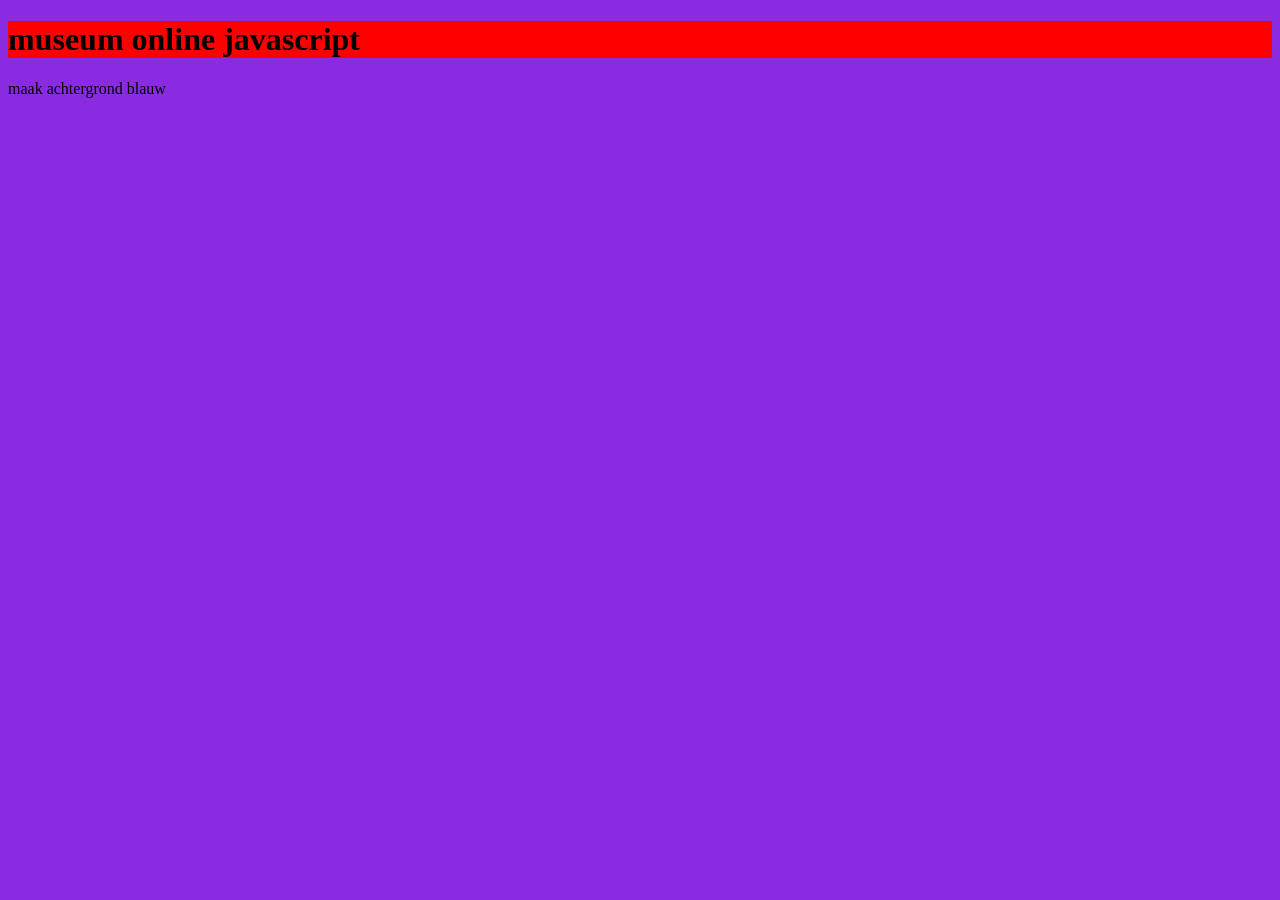
<file: F1M2JS/web/les1-background-color/index.html>
<!DOCTYPE html>
<html lang="en">
<head>
    <meta charset="UTF-8">
    <meta http-equiv="X-UA-Compatible" content="IE=edge">
    <meta name="viewport" content="width=device-width, initial-scale=1.0">
    <title>f1m2js</title>
    <link rel="stylesheet" href="style.css">
</head>
<body>
    <h1 id="kopje">museum online javascript</h1>
    <p id="mkBlauw">maak achtergrond blauw</p>

    <script>
        const kopje = document.getElementById("kopje");
        const mkBlauw = document.getElementById("mkBlauw")

        kopje.style.backgroundColor = "red";

        kopje.addEventListener("click",voeruitKopje);
        mkBlauw.addEventListener("click",voeruitBlauw);

        function voeruitKopje()
        {
            kopje.style.backgroundColor = "yellow";
            kopje.style.color = "black";
        }

        function voeruitBlauw()
        {
            document.body.style.backgroundColor = "blue";
            document.body.style.color = "white";
            kopje.style.backgroundColor = "white";
            kopje.style.color = "black";
        }
    </script>
</body>
</html>
</file>
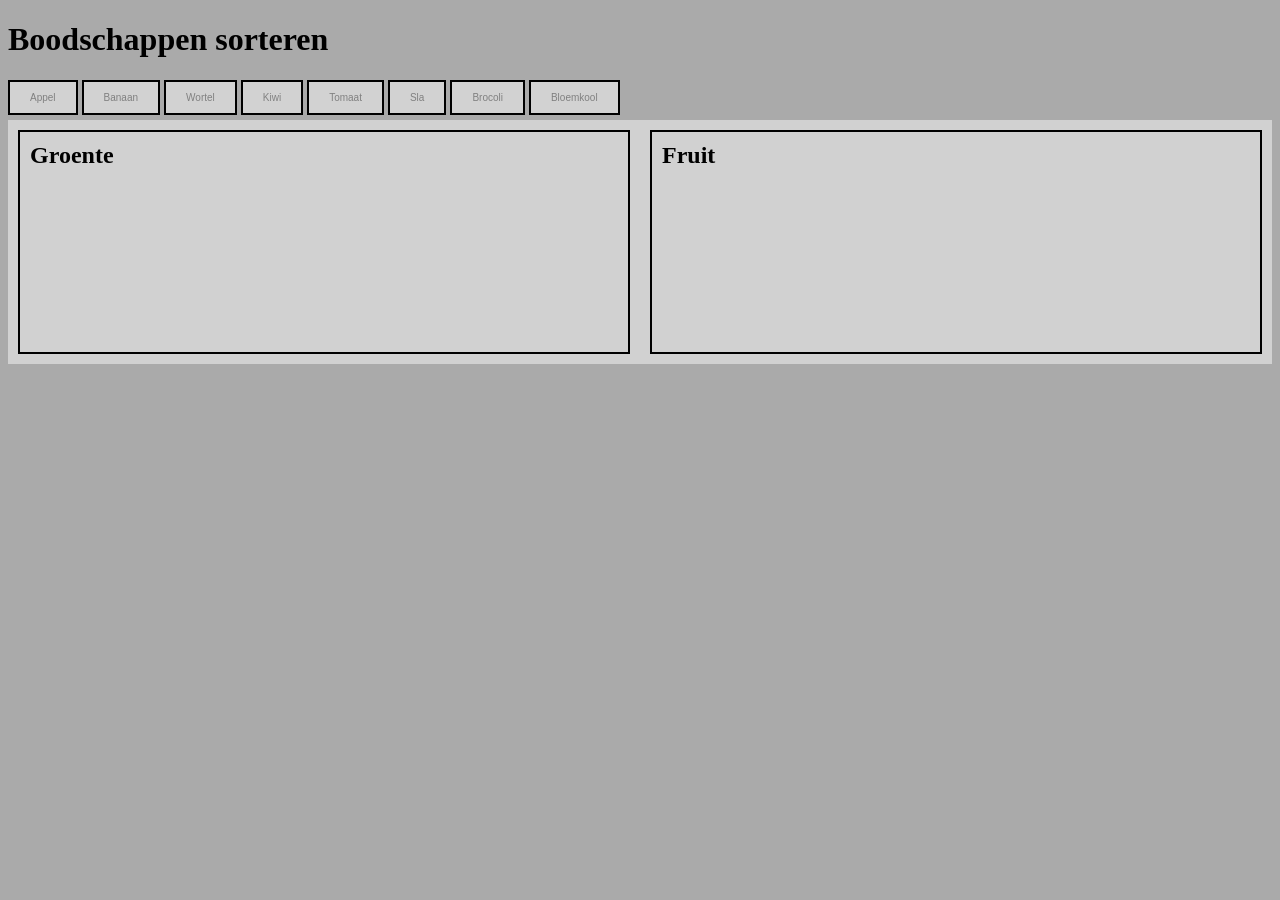
<file: F1M2JS/web/les2-boodschappen/index.html>
<!DOCTYPE html>
<html lang="en">
<head>
    <meta charset="UTF-8">
    <meta http-equiv="X-UA-Compatible" content="IE=edge">
    <meta name="viewport" content="width=device-width, initial-scale=1.0">
    <title>Les 2 - Boodschappen</title>
    <link rel="stylesheet" href="style.css">
</head>
<body>
    <h1>Boodschappen sorteren</h1>

    <div id="boodschappen">
        <button onclick="zetInFruitla('Appel')">Appel</button>
        <button onclick="zetInFruitla('Banaan')">Banaan</button>
        <button onclick="zetInGroentela('Wortel')">Wortel</button>
        <button onclick="zetInFruitla('Kiwi')">Kiwi</button>
        <button onclick="zetInFruitla('Tomaat')">Tomaat</button>
        <button onclick="zetInGroentela('Sla')">Sla</button>
        <button onclick="zetInGroentela('Brocoli')">Brocoli</button>
        <button onclick="zetInGroentela('Bloemkool')">Bloemkool</button>
    </div>

    <div id="koelkast">
        <section id="groente">
            <h2>Groente</h2>
        </section>
        <section id="fruit">
            <h2>Fruit</h2>
        </section>

    </div>

    <script src="script.js"></script>
</body>
</html>
</file>
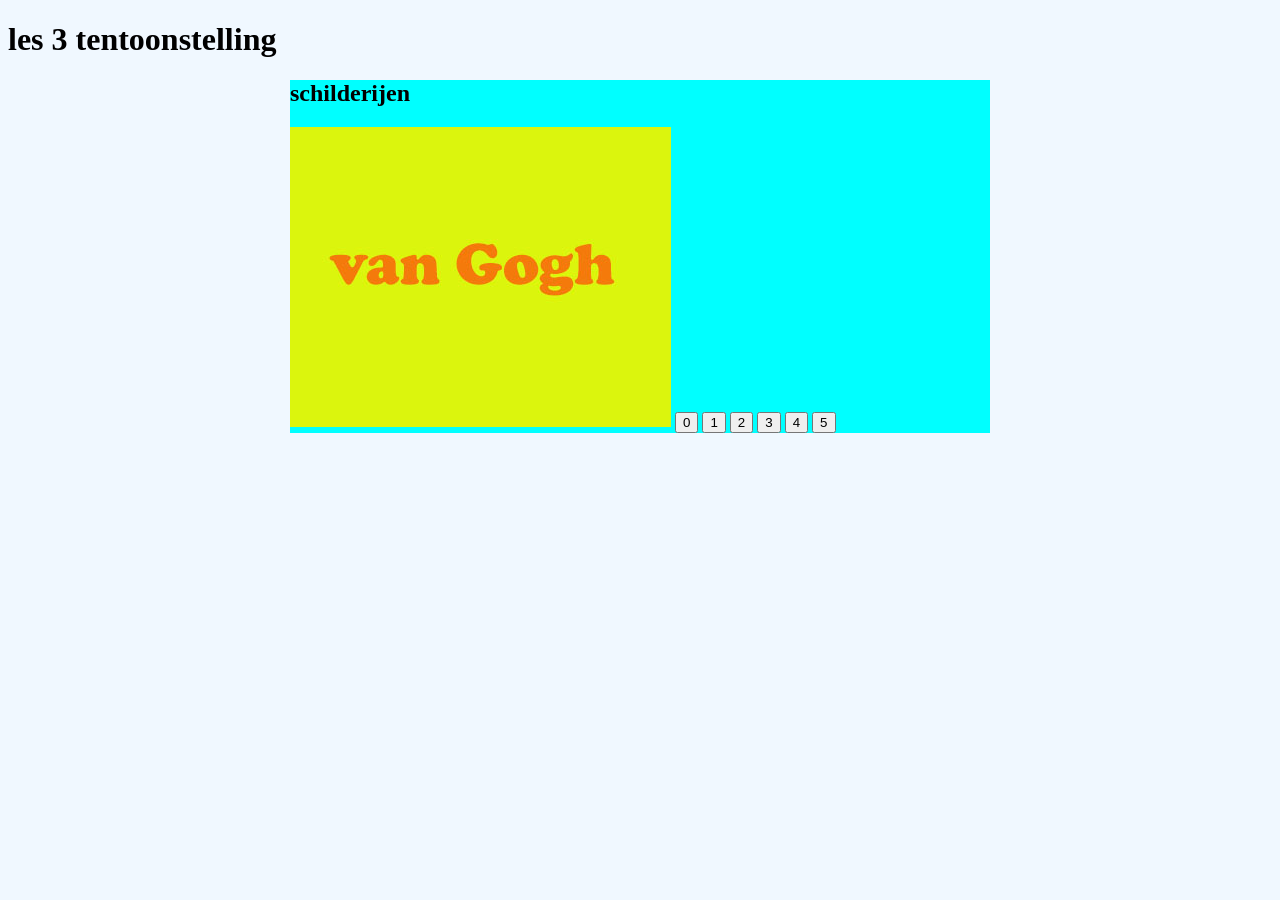
<file: F1M2JS/web/les3-tentoonstelling/index.html>
<!DOCTYPE html>
<html lang="en">
<head>
    <meta charset="UTF-8">
    <meta http-equiv="X-UA-Compatible" content="IE=edge">
    <meta name="viewport" content="width=device-width, initial-scale=1.0">
    <title>les 3 tentoonstelling</title>
    <link rel="stylesheet" href="style.css">
</head>
<body>
    <h1>les 3 tentoonstelling</h1>
    <div id="container">
        <h2 id="myTitle">schilderijen</h2>
        <img id="myImage" src="img/painting0.jpg" alt="schilderij">
        <button onclick="ChangeImage(0)">0</button>
        <button onclick="ChangeImage(1)">1</button>
        <button onclick="ChangeImage(2)">2</button>
        <button onclick="ChangeImage(3)">3</button>
        <button onclick="ChangeImage(4)">4</button>
        <button onclick="ChangeImage(5)">5</button>
    </div>

    <script src="script.js"></script>
</body>
</html>
</file>
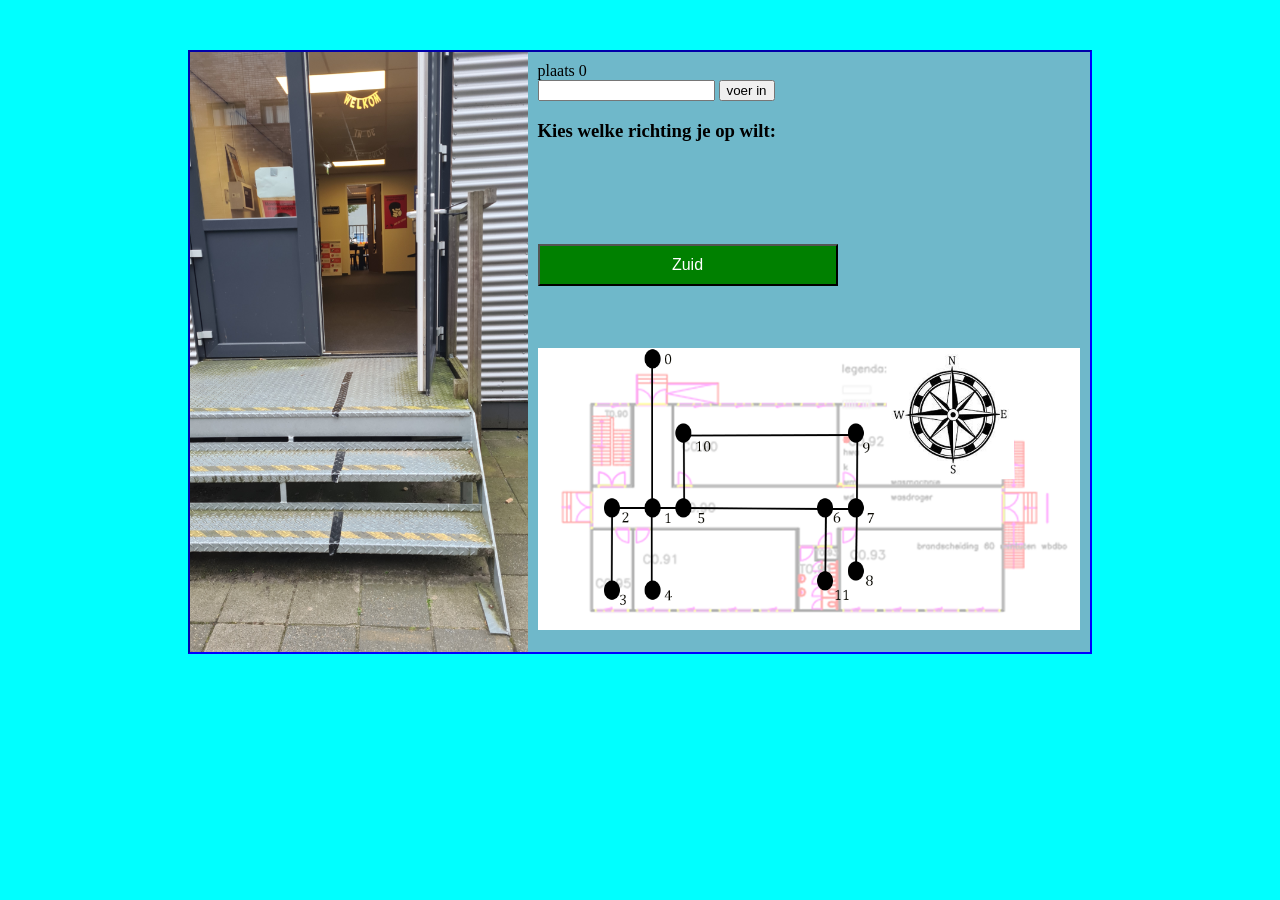
<file: F1M2JS/web/les5-silver-bullet-adventure/index.html>
<!DOCTYPE html>
<html lang="en">
<head>
    <meta charset="UTF-8">
    <meta http-equiv="X-UA-Compatible" content="IE=edge">
    <meta name="viewport" content="width=device-width, initial-scale=1.0">
    <title>silver bullet adventure</title>
    <link rel="stylesheet" href="style.css">
</head>
<body>
    <div id="container">
        <img id="myImage" src="img/0.jpg" height="600px" alt="foto silver bullet">
        <div id="myInteraction">
            <div id="myTitle">hier komt de titel</div>
            <input type="text" id="myInput" autocomplete="off">
            <input type="button" value="voer in" onclick="getInput()">
           <h3>Kies welke richting je op wilt:</h3>
           <nav>
               <button id="knopNoord" onclick="goDirection('noord')">Noord</button>
               <button id="knopOost" onclick="goDirection('oost')">Oost</button><button id="knopZuid" onclick="goDirection('zuid')">Zuid</button>
               <button id="knopWest" onclick="goDirection('west')">West</button>
           </nav>
           
           <img src="img/map_compass.png" alt="Blueprint" id="mapImage">
        </div>
    </div >
   
    <script src="script.js"></script>
</body>
</html>
</file>
<file: F1M2JS/web/les1-background-color/style.css>
body{
    background-color: blueviolet;
}
</file>
<file: F1M2JS/web/les2-boodschappen/style.css>
body{
    background-color: rgb(170, 170, 170);
}

#koelkast{
    background-color: rgb(209, 209, 209);
    display: grid;
    grid-template-columns: 1fr 1fr;
    gap: 20px;
    padding: 10px;
}

section{
    border: 2px solid black;
    padding: 10px;
    min-height: 200px;
}

h2{
    margin-top: 0;
}

button{
    padding: 10px 20px;
    margin-bottom: 5px;
    background-color: rgb(210, 210, 210);
    color: grey;
    font-size: 10px;
    border: 2px solid black;
}

.rood{
    color: red;
}

.groen{
    color: green;
}
</file>
<file: F1M2JS/web/les3-tentoonstelling/style.css>
body{
    background-color: aliceblue;
}

#container{
    background-color: aqua;
    width: 700px;
    margin: auto;
}
</file>
<file: F1M2JS/web/les5-silver-bullet-adventure/style.css>
body{
    background-color: aqua;
}

#container{
    background-color: rgb(111, 184, 202);
    width: 900px;
    height: 600px;
    margin: 50px auto auto auto ;
    display: grid;
    grid-template-columns: auto auto;
    border: inset 2px blue;
}

#myInteraction{
    padding: 10px;
}

#mapImage {
    max-width: 100%;
    height: auto;
    margin-top: 20px;
}

nav button {
    background-color: green;
    color: white;
    font-size: 16px;
    padding: 10px;
}

#knopNoord, #knopZuid {
    display: block;
    width: 300px;
}

#knopWest, #knopOost {
    display: inline-block;
    width: 150px;
}
</file>
